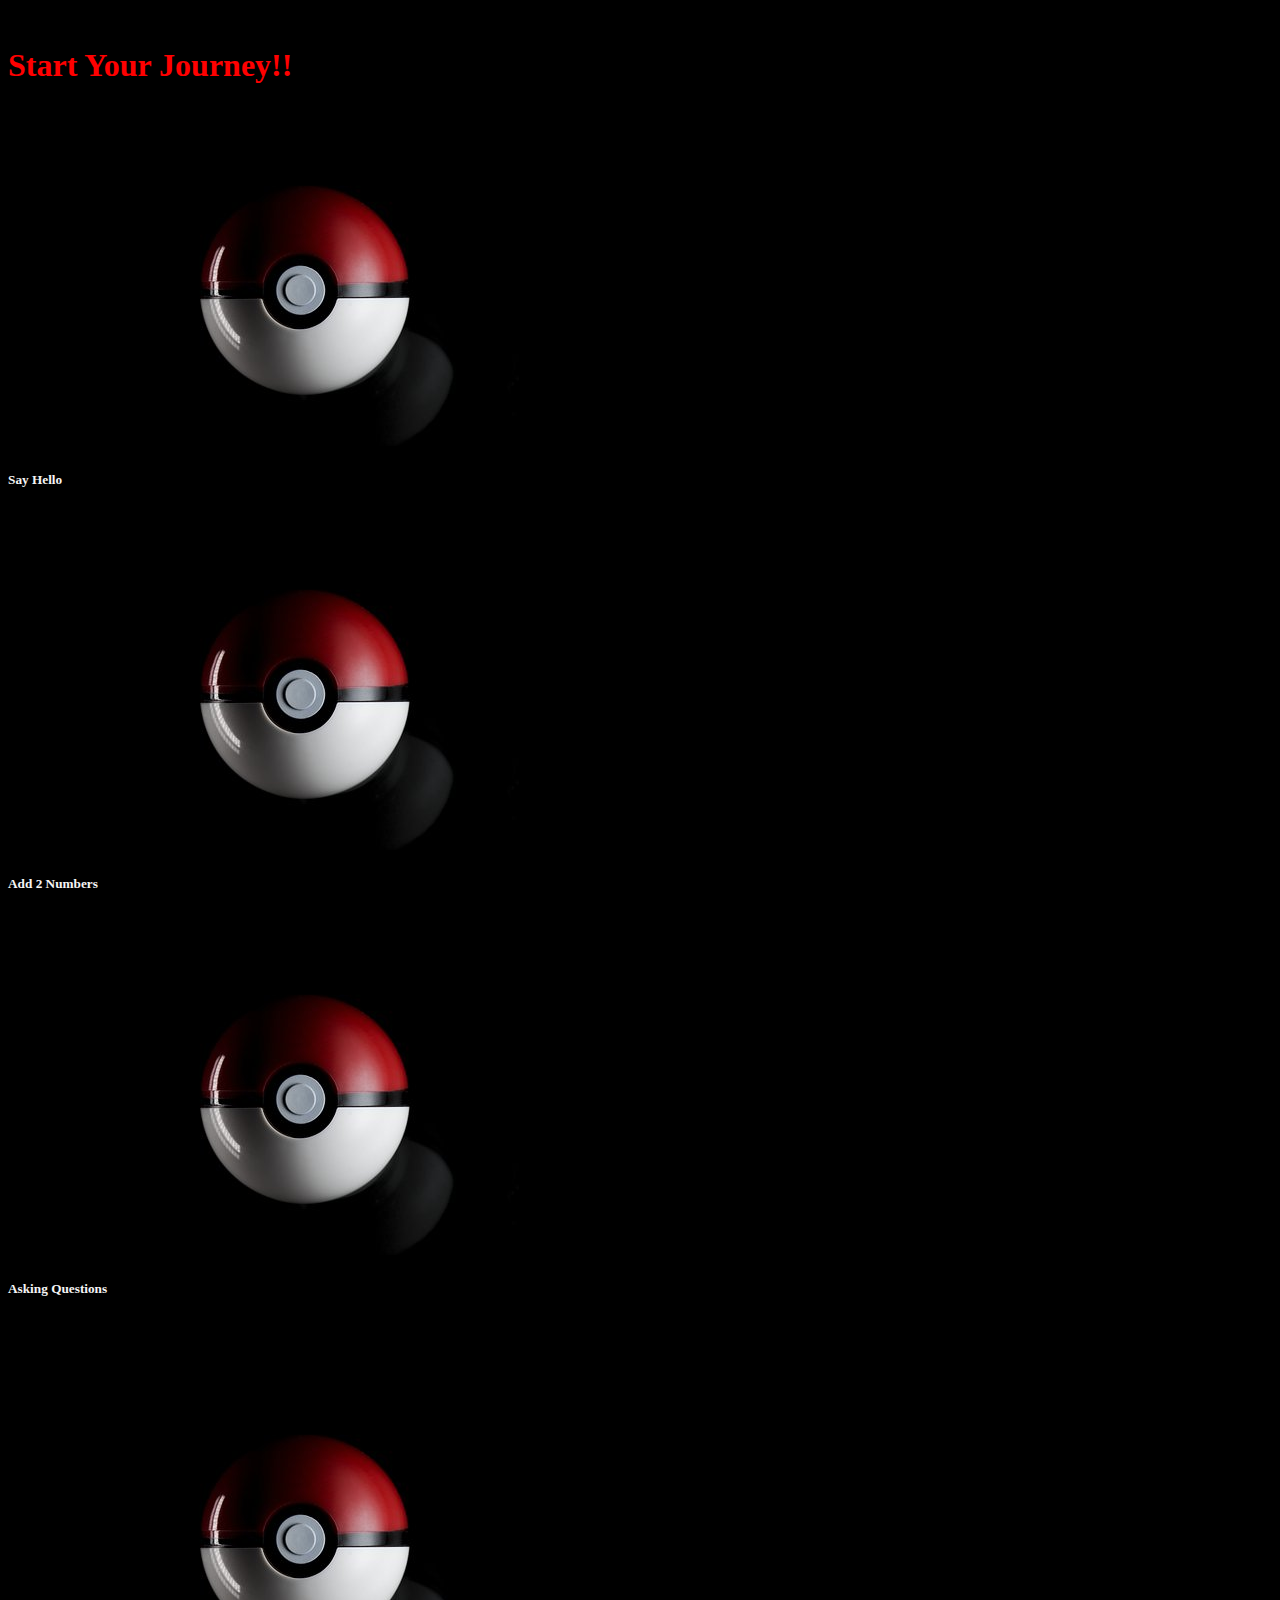
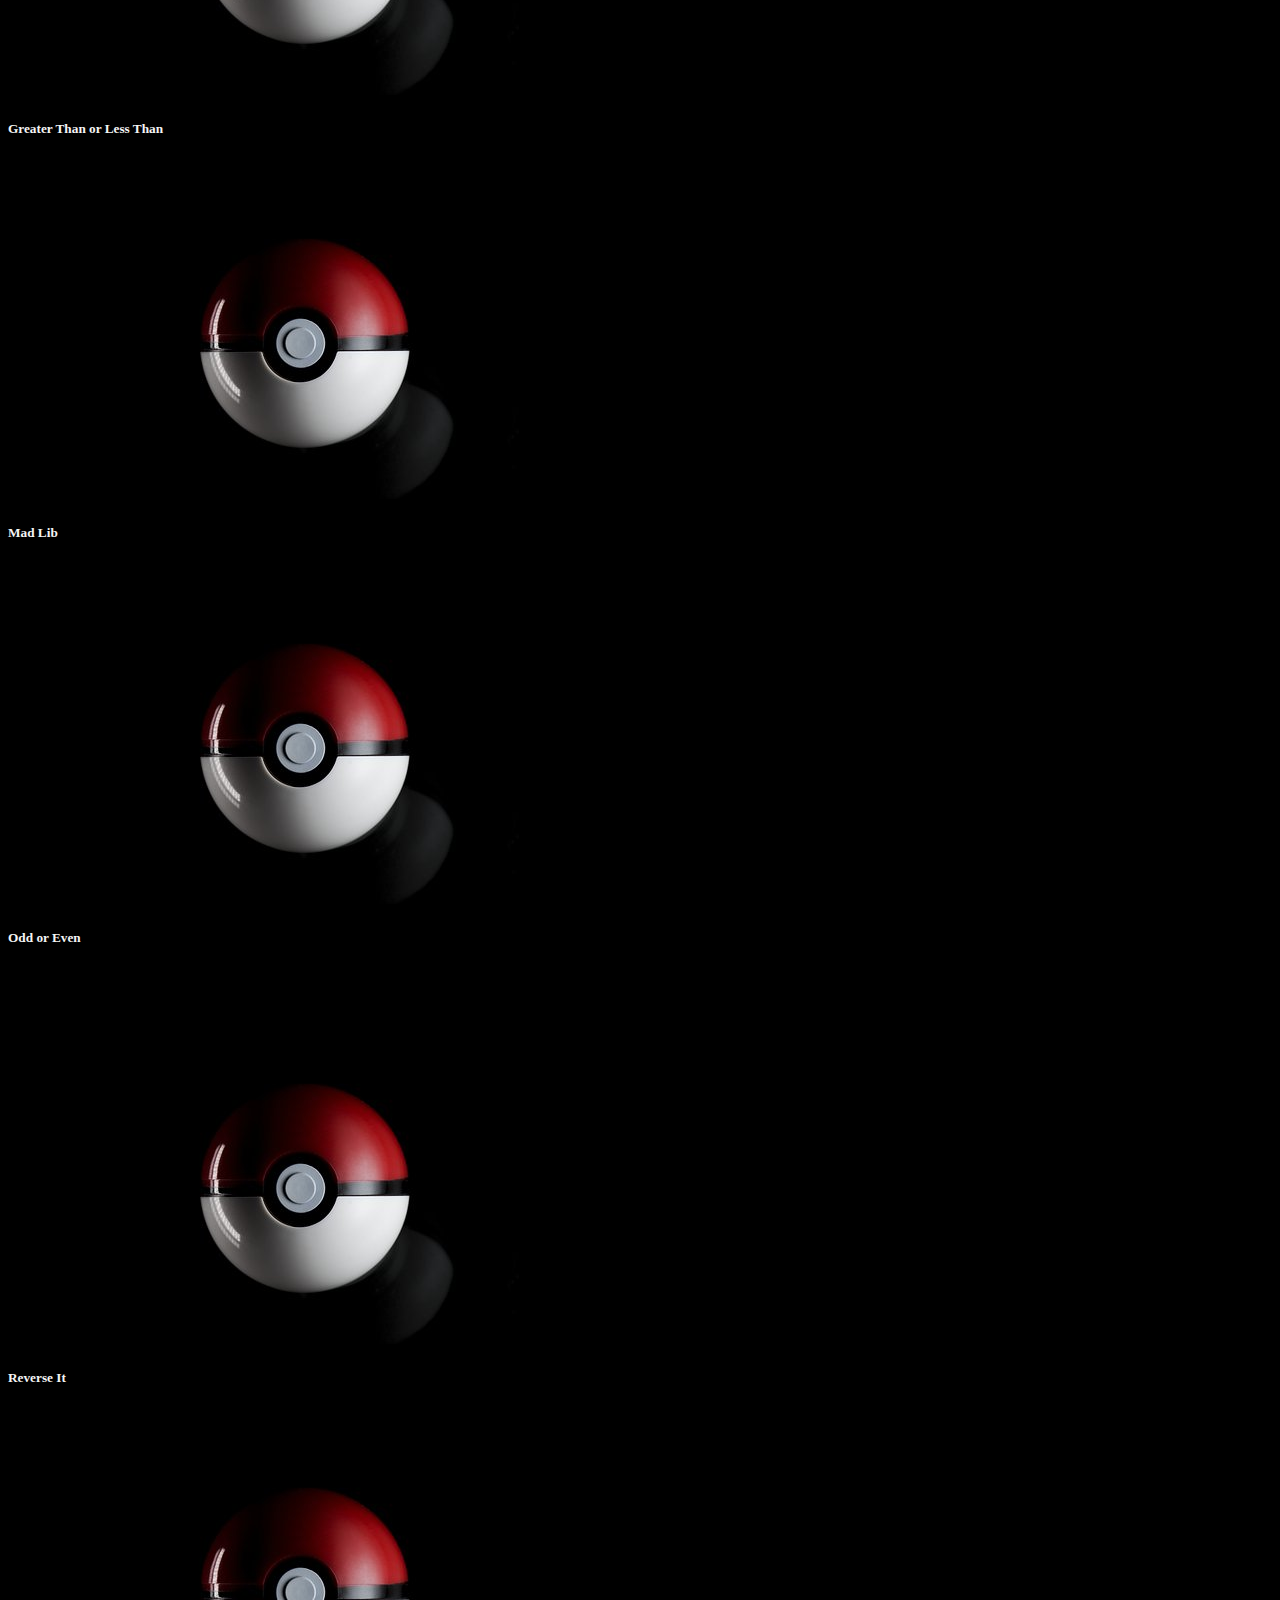
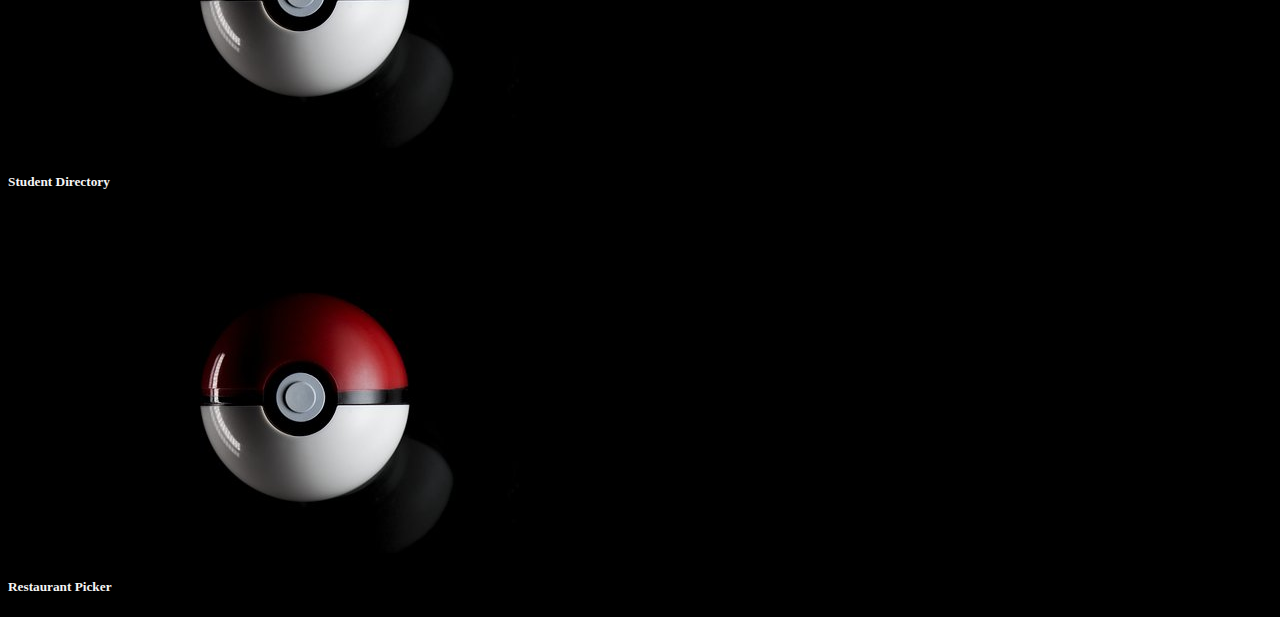
<file: index.html>
<!doctype html>
<html lang="en">
  <head>
    <meta charset="utf-8">
    <meta name="viewport" content="width=device-width, initial-scale=1">
    <title>Bootstrap demo</title>
    <link rel="stylesheet" href="../css/style.css">
    <link href="https://cdn.jsdelivr.net/npm/bootstrap@5.2.3/dist/css/bootstrap.min.css" rel="stylesheet" integrity="sha384-rbsA2VBKQhggwzxH7pPCaAqO46MgnOM80zW1RWuH61DGLwZJEdK2Kadq2F9CUG65" crossorigin="anonymous">
  </head>
  <body class="homeBak" >
    <!---Title---------------------------->
    <br>
    <div class="container">
        <div class="row text-center">
            <h1 class="tText">Start Your Journey!!</h1>
        </div>
    </div>
    <!--------------------------------------->
    <!----home page--------------------------->
    <div class="container">
        <div class="row">
            <div class="col-4">
                
                <a href="./pages/page1.html">  <img src="../assets/pokeball-5128709__340.jpg" alt="HTML tutorial"></a>
            <h5 class="text-center pText">Say Hello</h5>
            </div>
            <div class="col-4">
                
                <a href="./pages/page2.html"> <img src="../assets/pokeball-5128709__340.jpg" alt="HTML tutorial"></a>
            <h5 class="text-center pText">Add 2 Numbers</h5>
            </div>
            <div class="col-4">
                 
                <a href="./pages/page3.html"> <img src="../assets/pokeball-5128709__340.jpg" alt="HTML tutorial"></a>
            <h5 class="text-center pText">Asking Questions</h5>
            </div>
        </div>
        <br><br>
        <div class="row">
            <div class="col-4">
                
                <a href="./pages/page4.html"> <img src="../assets/pokeball-5128709__340.jpg" alt="HTML tutorial"></a>
            <h5 class="text-center pText">Greater Than or Less Than</h5>
            </div>
            <div class="col-4">
                
                <a href="./pages/page5.html"> <img src="../assets/pokeball-5128709__340.jpg" alt="HTML tutorial"></a>
            <h5 class="text-center pText">Mad Lib</h5>
            </div>
            <div class="col-4">
                
                <a href="./pages/page6.html"> <img src="../assets/pokeball-5128709__340.jpg" alt="HTML tutorial"></a>
            <h5 class="text-center pText">Odd or Even</h5>
            </div>
        </div>
        <br><br>
        <div class="row">
            <div class="col-4">
                
                <a href="./pages/page7.html"> <img src="../assets/pokeball-5128709__340.jpg" alt="HTML tutorial"></a>
            <h5 class="text-center pText">Reverse It</h5>
            </div>
            <div class="col-4">
                
                <a href="./pages/page8.html"> <img src="../assets/pokeball-5128709__340.jpg" alt="HTML tutorial"></a>
            <h5 class="text-center pText">Student Directory</h5>
            </div>
            <div class="col-4">
                <a href="./pages/page9.html"><img src="../assets/pokeball-5128709__340.jpg" alt="HTML tutorial"></a>
                            <h5 class="text-center pText">Restaurant Picker</h5>

            </div>
        </div>
    </div>
    <!--------------------------------------------------------------------------------------->


    <script src="https://cdn.jsdelivr.net/npm/bootstrap@5.2.3/dist/js/bootstrap.bundle.min.js" integrity="sha384-kenU1KFdBIe4zVF0s0G1M5b4hcpxyD9F7jL+jjXkk+Q2h455rYXK/7HAuoJl+0I4" crossorigin="anonymous"></script>
  </body>
</html>
</file>
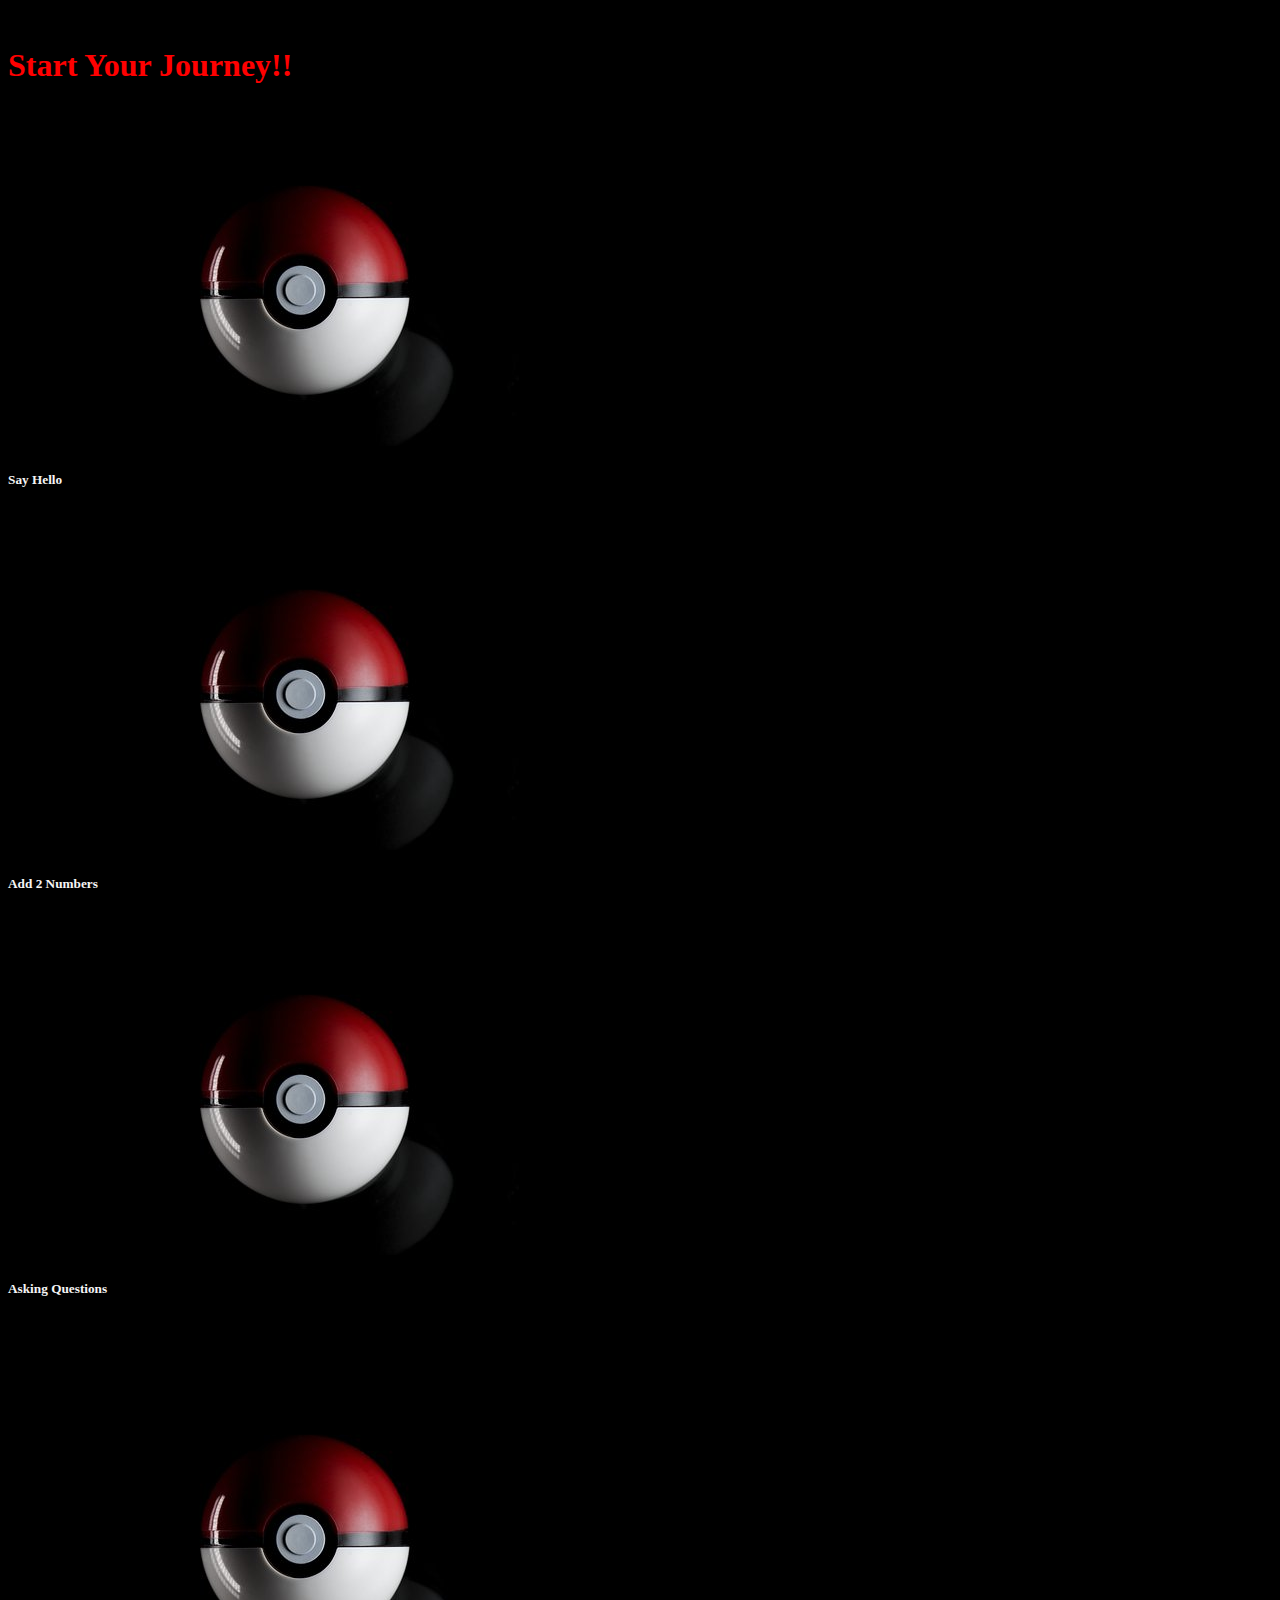
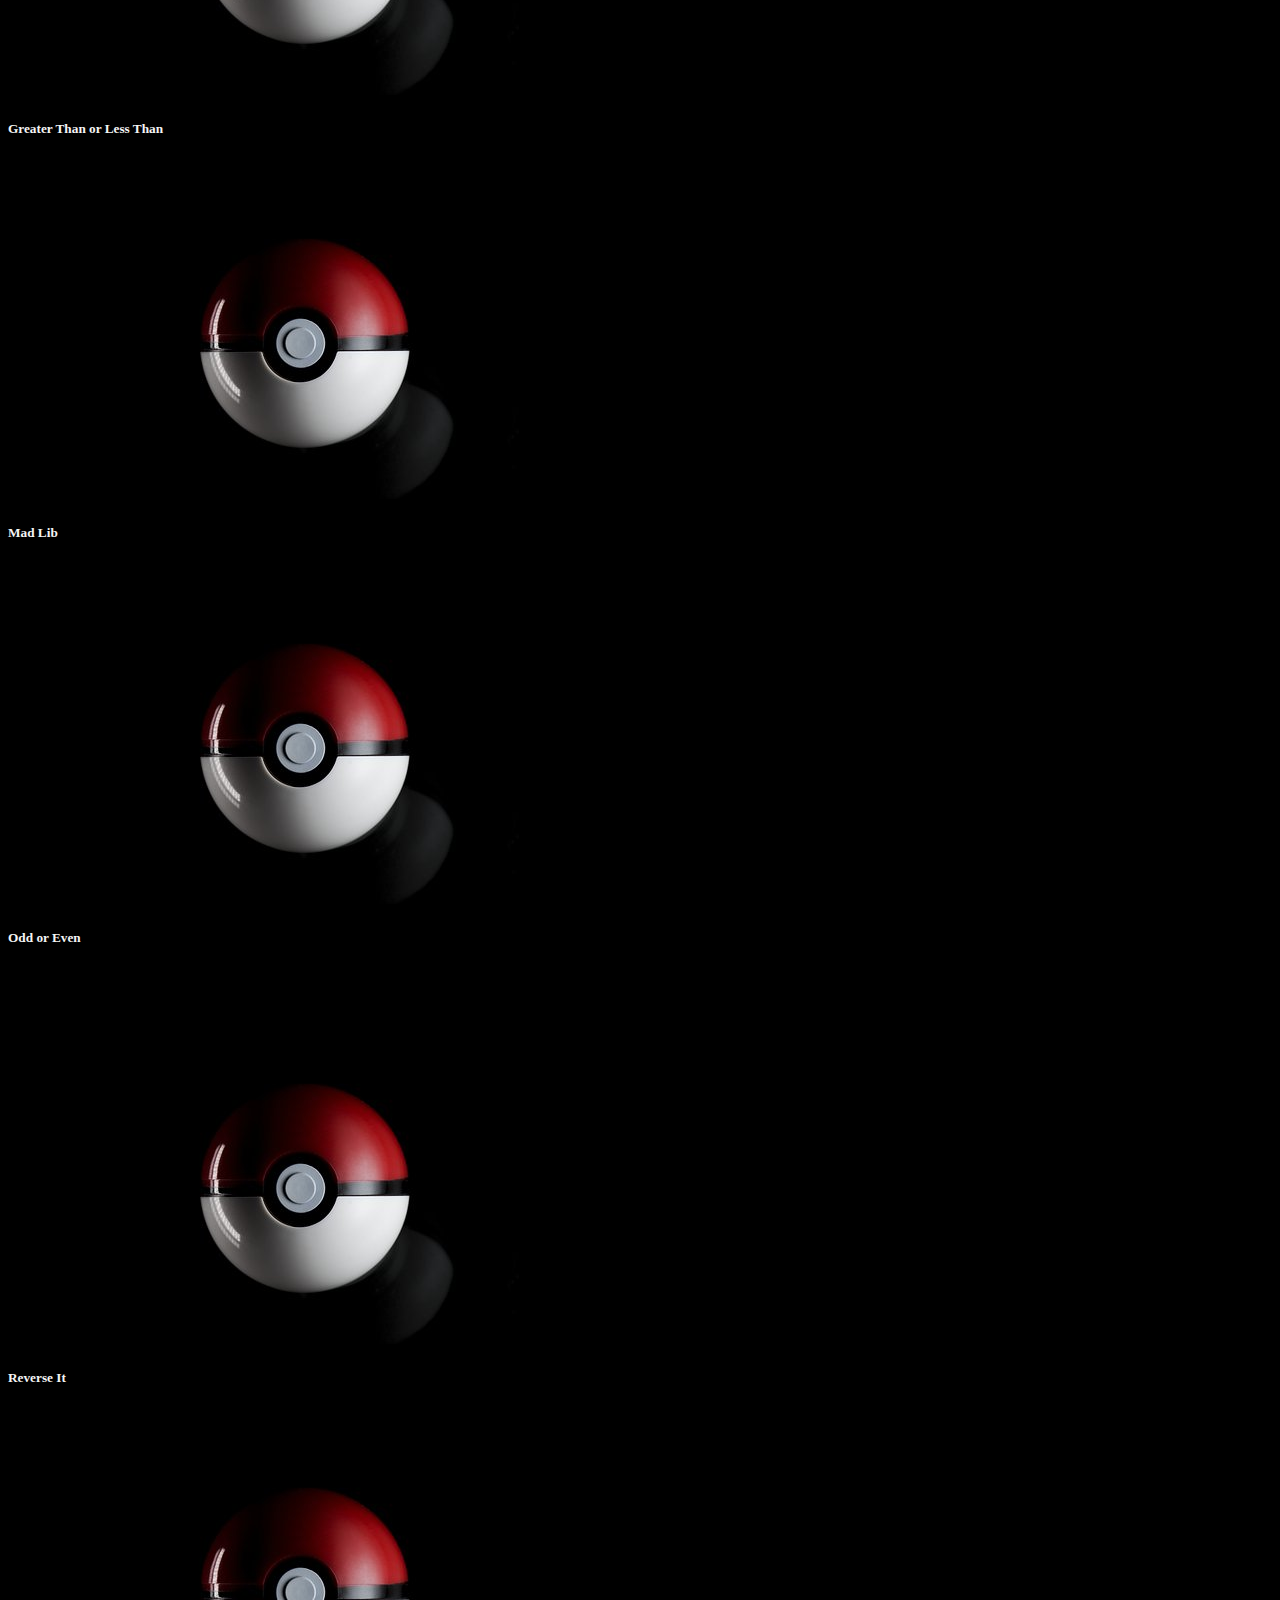
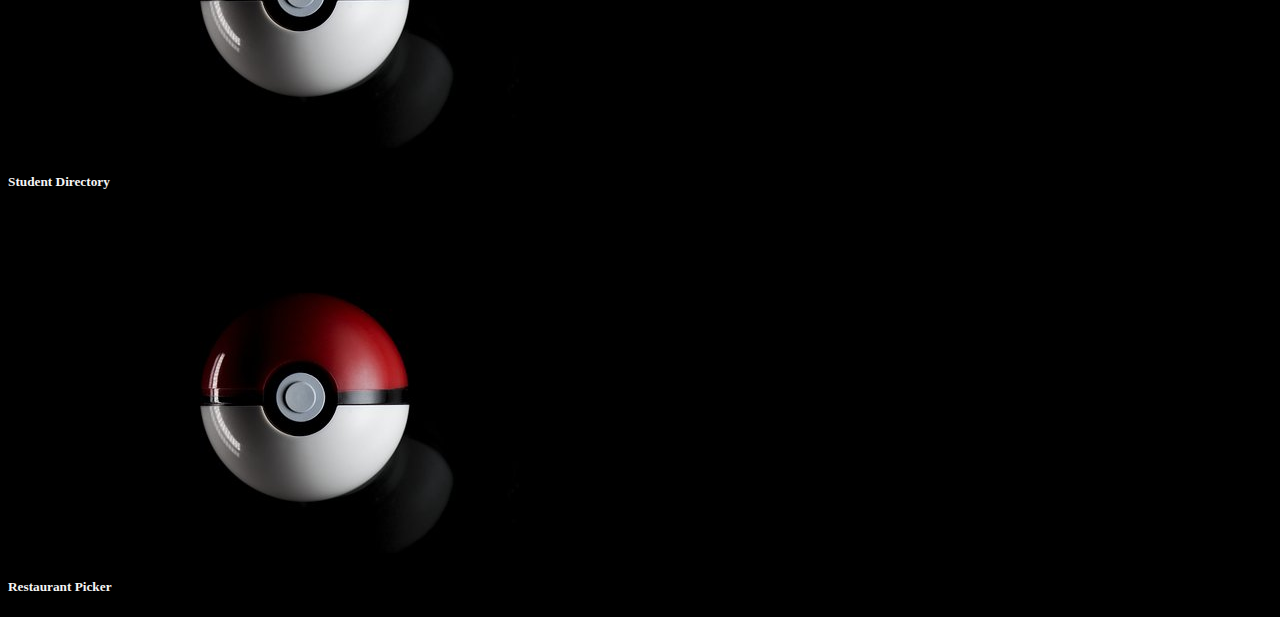
<file: pages/page.html>
<!doctype html>
<html lang="en">
  <head>
    <meta charset="utf-8">
    <meta name="viewport" content="width=device-width, initial-scale=1">
    <title>Bootstrap demo</title>
    <link rel="stylesheet" href="../css/style.css">
    <link href="https://cdn.jsdelivr.net/npm/bootstrap@5.2.3/dist/css/bootstrap.min.css" rel="stylesheet" integrity="sha384-rbsA2VBKQhggwzxH7pPCaAqO46MgnOM80zW1RWuH61DGLwZJEdK2Kadq2F9CUG65" crossorigin="anonymous">
  </head>
  <body class="homeBak" >
    <!---Title---------------------------->
    <br>
    <div class="container">
        <div class="row text-center">
            <h1 class="tText">Start Your Journey!!</h1>
        </div>
    </div>
    <!--------------------------------------->
    <!----home page--------------------------->
    <div class="container">
        <div class="row">
            <div class="col-4">
                
                <a href="./page1.html">  <img src="../assets/pokeball-5128709__340.jpg" alt="HTML tutorial"></a>
            <h5 class="text-center pText">Say Hello</h5>
            </div>
            <div class="col-4">
                
                <a href="./page2.html"> <img src="../assets/pokeball-5128709__340.jpg" alt="HTML tutorial"></a>
            <h5 class="text-center pText">Add 2 Numbers</h5>
            </div>
            <div class="col-4">
                 
                <a href="./page3.html"> <img src="../assets/pokeball-5128709__340.jpg" alt="HTML tutorial"></a>
            <h5 class="text-center pText">Asking Questions</h5>
            </div>
        </div>
        <br><br>
        <div class="row">
            <div class="col-4">
                
                <a href="./page4.html"> <img src="../assets/pokeball-5128709__340.jpg" alt="HTML tutorial"></a>
            <h5 class="text-center pText">Greater Than or Less Than</h5>
            </div>
            <div class="col-4">
                
                <a href="./page5.html"> <img src="../assets/pokeball-5128709__340.jpg" alt="HTML tutorial"></a>
            <h5 class="text-center pText">Mad Lib</h5>
            </div>
            <div class="col-4">
                
                <a href="./page6.html"> <img src="../assets/pokeball-5128709__340.jpg" alt="HTML tutorial"></a>
            <h5 class="text-center pText">Odd or Even</h5>
            </div>
        </div>
        <br><br>
        <div class="row">
            <div class="col-4">
                
                <a href="./page7.html"> <img src="../assets/pokeball-5128709__340.jpg" alt="HTML tutorial"></a>
            <h5 class="text-center pText">Reverse It</h5>
            </div>
            <div class="col-4">
                
                <a href="./page8.html"> <img src="../assets/pokeball-5128709__340.jpg" alt="HTML tutorial"></a>
            <h5 class="text-center pText">Student Directory</h5>
            </div>
            <div class="col-4">
                <a href="./page9.html"><img src="../assets/pokeball-5128709__340.jpg" alt="HTML tutorial"></a>
                            <h5 class="text-center pText">Restaurant Picker</h5>

            </div>
        </div>
    </div>
    <!--------------------------------------------------------------------------------------->


    <script src="https://cdn.jsdelivr.net/npm/bootstrap@5.2.3/dist/js/bootstrap.bundle.min.js" integrity="sha384-kenU1KFdBIe4zVF0s0G1M5b4hcpxyD9F7jL+jjXkk+Q2h455rYXK/7HAuoJl+0I4" crossorigin="anonymous"></script>
  </body>
</html>
</file>
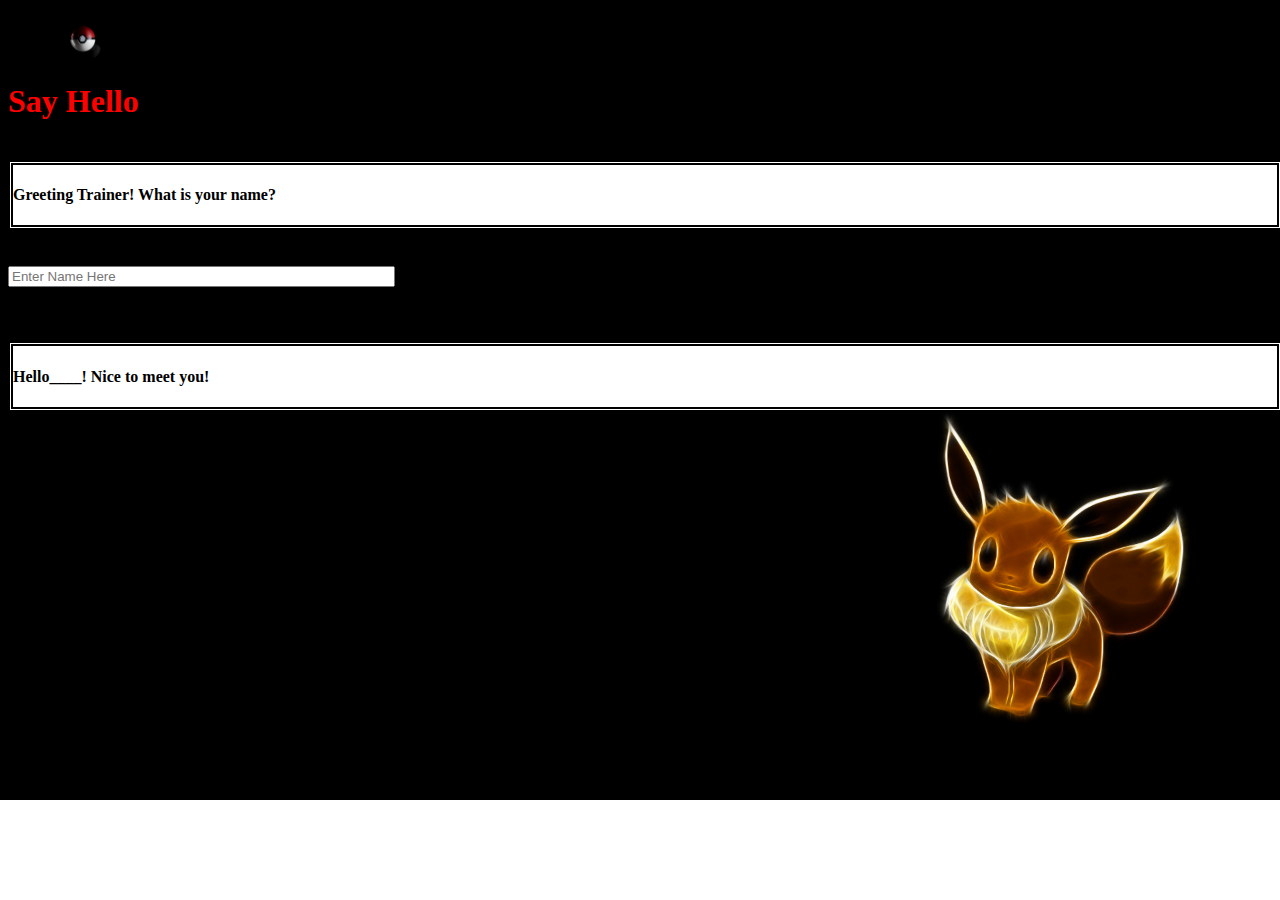
<file: pages/page1.html>
<!doctype html>
<html lang="en">
  <head>
    <meta charset="utf-8">
    <meta name="viewport" content="width=device-width, initial-scale=1">
    <title>Bootstrap demo</title>
    <link rel="stylesheet" href="../css/style.css">
    <link href="https://cdn.jsdelivr.net/npm/bootstrap@5.2.3/dist/css/bootstrap.min.css" rel="stylesheet" integrity="sha384-rbsA2VBKQhggwzxH7pPCaAqO46MgnOM80zW1RWuH61DGLwZJEdK2Kadq2F9CUG65" crossorigin="anonymous">
  </head>
  <body class="bakOne">
    <div class="container">
        <div class="row">
            <ul class="nav justify-content-end">
                <li class="nav-item">
                  <a class="nav-link pText" href="./page.html">
                    <img src="../assets/pokeball-5128709__340.jpg" alt="" style="width:60px;height:42px;">
                  </a>
                </li>
              </ul>
        </div>
    </div>
    <!----------------------------------------------------------->
    <h1 class="text-center tText">Say Hello</h1>
    <br>
    <!-----------------greetings-->
    <div class="container">
        <div class="row tBG">
            <h4 class="text-center mt-4 mb-4">Greeting Trainer! What is your name?</h4>
        </div>
    </div>
    <!------------------------------>
    <br><br>
    <div class="container">
      
      
        
          <input type="text" id="nameInput" name="fname" placeholder="Enter Name Here">
            
          
    </div>
    <br><br><br>
    <!------------------------------------------->

    <div class="container  ">
        <div class="row oneB ">
        <h4 class="text-center mt-4 mb-4 " id="helloReturn"> Hello____! Nice to meet you!</h4>
        </div>
        </div>
        <script src="../app,js/page1.js"></script>
    <script src="https://cdn.jsdelivr.net/npm/bootstrap@5.2.3/dist/js/bootstrap.bundle.min.js" integrity="sha384-kenU1KFdBIe4zVF0s0G1M5b4hcpxyD9F7jL+jjXkk+Q2h455rYXK/7HAuoJl+0I4" crossorigin="anonymous"></script>
  </body>
</html>
</file>
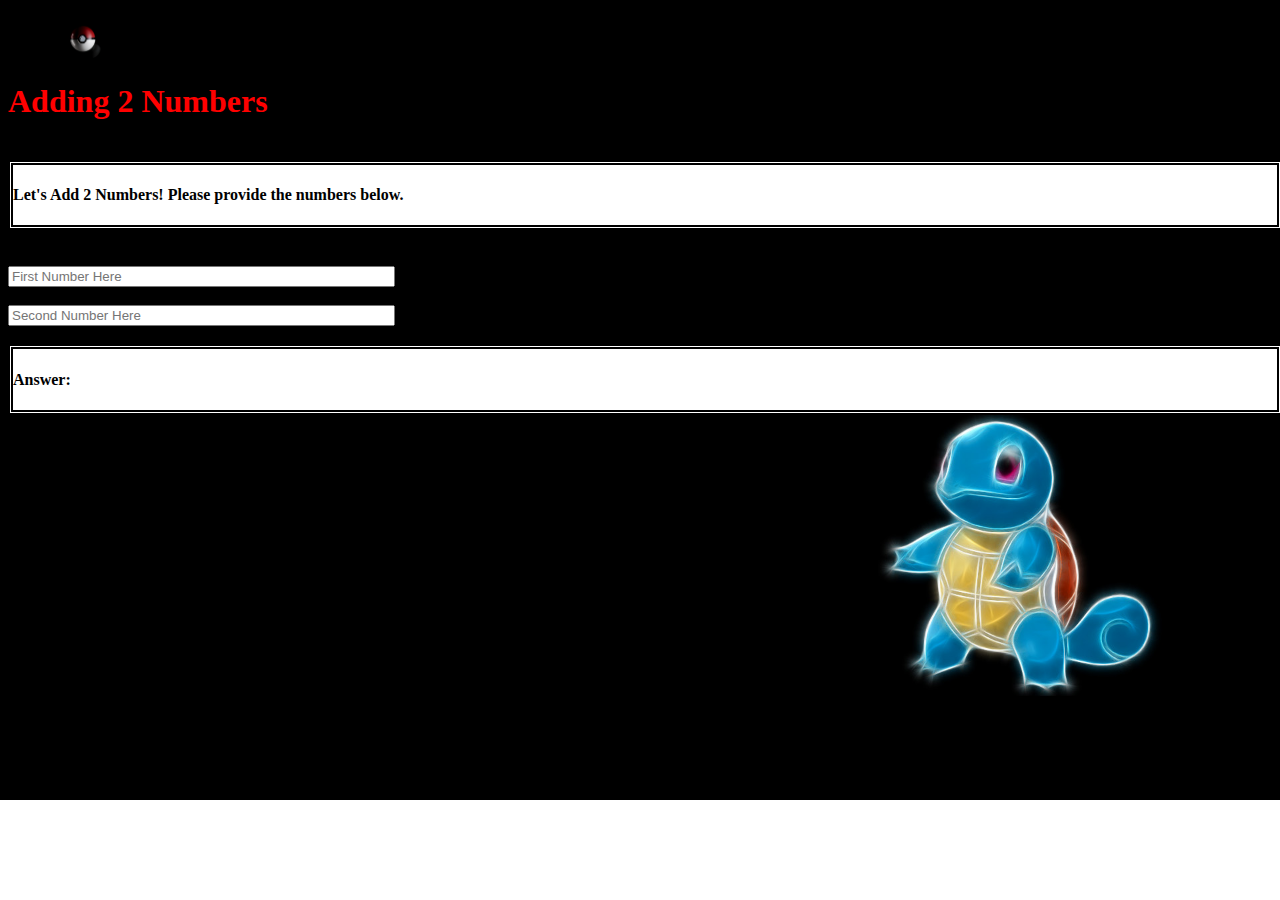
<file: pages/page2.html>
<!doctype html>
<html lang="en">
  <head>
    <meta charset="utf-8">
    <meta name="viewport" content="width=device-width, initial-scale=1">
    <title>Bootstrap demo</title>
    <link rel="stylesheet" href="../css/style.css">
    <link href="https://cdn.jsdelivr.net/npm/bootstrap@5.2.3/dist/css/bootstrap.min.css" rel="stylesheet" integrity="sha384-rbsA2VBKQhggwzxH7pPCaAqO46MgnOM80zW1RWuH61DGLwZJEdK2Kadq2F9CUG65" crossorigin="anonymous">
  </head>
  <body class="bakTwo">
    <div class="container">
        <div class="row">
            <ul class="nav justify-content-end">
                <li class="nav-item">
                  <a class="nav-link pText" href="./page.html">
                    <img src="../assets/pokeball-5128709__340.jpg" alt="" style="width:60px;height:42px;">
                  </a>
                </li>
              </ul>
        </div>
    </div>
    <!------------------------------------------------------------------------------>
    <h1 class="text-center tText"> Adding 2 Numbers</h1>
    <br>
    <div class="container">
        <div class="row tBG">
            <h4 class="text-center mt-4 mb-4">Let's Add 2 Numbers! Please provide the numbers below.</h4>
        </div>
    </div>
    <br><br>
    <!--------------------------------------------------------------->
    <div class="container">
        
            
            <input type="text" id="firstNumberInput" name="fname" placeholder="First Number Here">
            
          
    </div>
    <br>
    <div class="container">
        
            
            <input type="text" id="secondNumberInput" name="fname" placeholder="Second Number Here">
            
         
    </div>
    <br>
   
    <!-------------------------------------------------------->
    <div class="container ">
        <div class="row oneB ">
        <h4 class="text-center mt-4 mb-4 " id="numberReturn">Answer:</p>
        </div>
        </div>
        <script src="../app,js/page2.js"></script>
    <script src="https://cdn.jsdelivr.net/npm/bootstrap@5.2.3/dist/js/bootstrap.bundle.min.js" integrity="sha384-kenU1KFdBIe4zVF0s0G1M5b4hcpxyD9F7jL+jjXkk+Q2h455rYXK/7HAuoJl+0I4" crossorigin="anonymous"></script>
  </body>
</html>
</file>
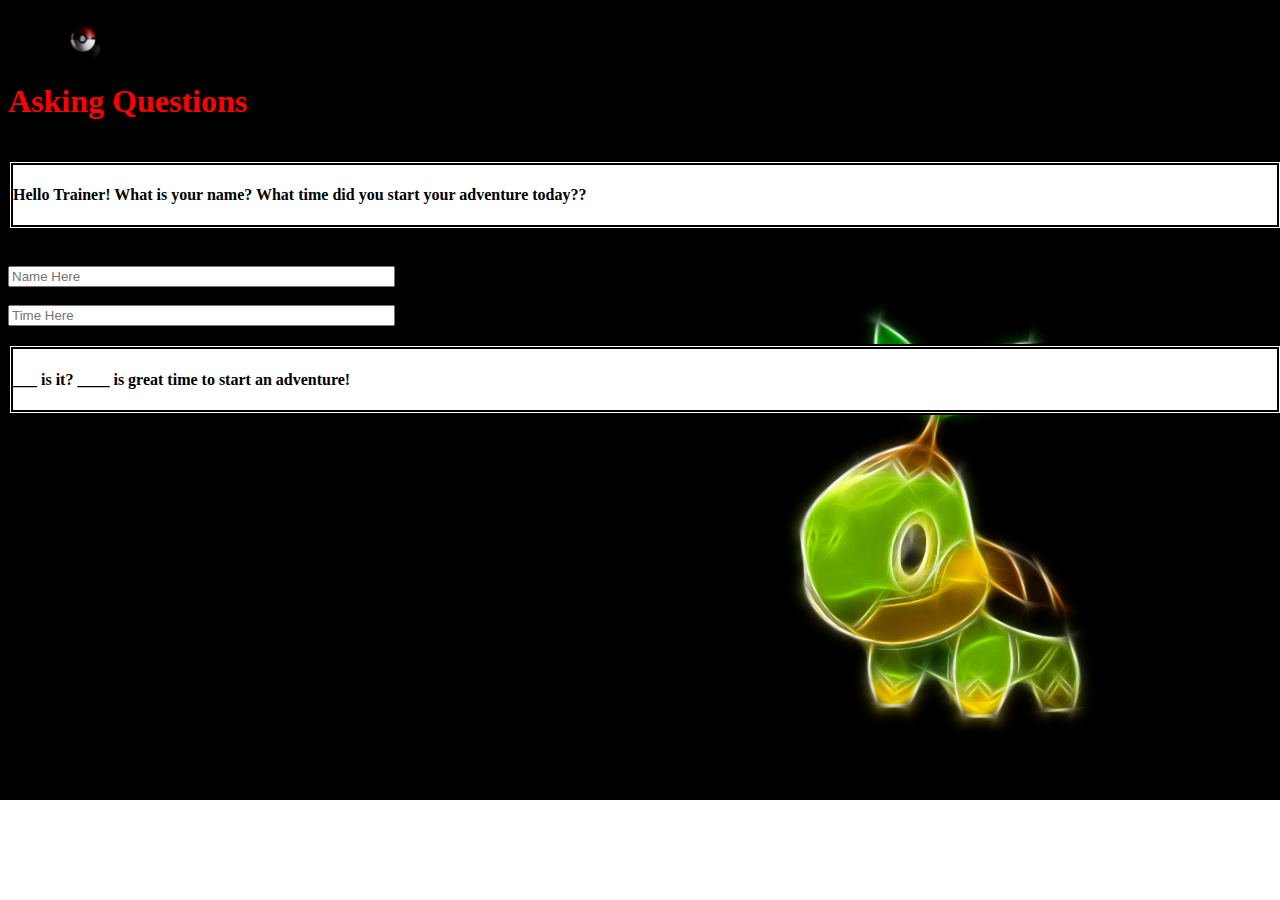
<file: pages/page3.html>
<!doctype html>
<html lang="en">
  <head>
    <meta charset="utf-8">
    <meta name="viewport" content="width=device-width, initial-scale=1">
    <title>Bootstrap demo</title>
    <link rel="stylesheet" href="../css/style.css">
    <link href="https://cdn.jsdelivr.net/npm/bootstrap@5.2.3/dist/css/bootstrap.min.css" rel="stylesheet" integrity="sha384-rbsA2VBKQhggwzxH7pPCaAqO46MgnOM80zW1RWuH61DGLwZJEdK2Kadq2F9CUG65" crossorigin="anonymous">
  </head>
  <body class="bakThree">
    <div class="container">
      <div class="row">
          <ul class="nav justify-content-end">
              <li class="nav-item">
                <a class="nav-link pText" href="./page.html">
                  <img src="../assets/pokeball-5128709__340.jpg" alt="" style="width:60px;height:42px;">
                </a>
              </li>
            </ul>
      </div>
  </div>
  <!------------------------------------------------------------------------------>
  <h1 class="text-center tText"> Asking Questions</h1>
  <br>
  <div class="container">
      <div class="row tBG">
          <h4 class="text-center mt-4 mb-4">Hello Trainer! What is your name? What time did you start your adventure today??</h4>
      </div>
  </div>
  <br><br>
  <!--------------------------------------------------------------->
  <div class="container">
      
          
          <input type="text" id="firstQuestInput" name="fname" placeholder="Name Here">
          
        
  </div>
  <br>
  <div class="container">
     
          
          <input type="number" id="secondQuestInput" name="fname" placeholder="Time Here">
          
       
  </div>
 
  <br>
  <!-------------------------------------------------------->
  <div class="container ">
      <div class="row oneB ">
      <h4 class="text-center mt-4 mb-4 " > <p id="askingReturn">___ is it? ____ is great time to start an adventure!</p></h4>
      </div>
      </div>
      <script src="../app,js/page3.js"></script>
    <script src="https://cdn.jsdelivr.net/npm/bootstrap@5.2.3/dist/js/bootstrap.bundle.min.js" integrity="sha384-kenU1KFdBIe4zVF0s0G1M5b4hcpxyD9F7jL+jjXkk+Q2h455rYXK/7HAuoJl+0I4" crossorigin="anonymous"></script>
  </body>
</html>
</file>
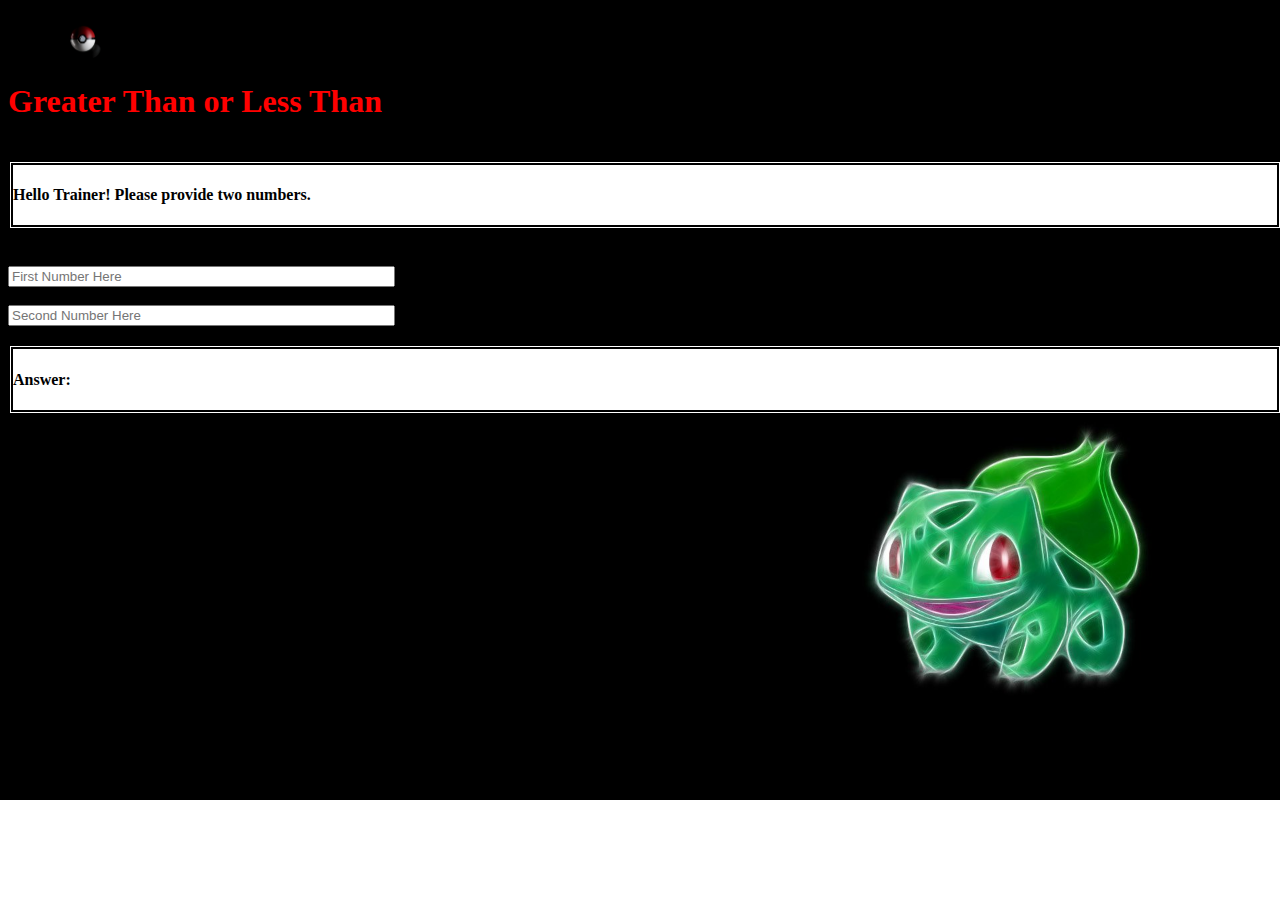
<file: pages/page4.html>
<!doctype html>
<html lang="en">
  <head>
    <meta charset="utf-8">
    <meta name="viewport" content="width=device-width, initial-scale=1">
    <title>Bootstrap demo</title>
    <link rel="stylesheet" href="../css/style.css">
    <link href="https://cdn.jsdelivr.net/npm/bootstrap@5.2.3/dist/css/bootstrap.min.css" rel="stylesheet" integrity="sha384-rbsA2VBKQhggwzxH7pPCaAqO46MgnOM80zW1RWuH61DGLwZJEdK2Kadq2F9CUG65" crossorigin="anonymous">
  </head>
  <body class="bakFour">
    <div class="container">
      <div class="row">
          <ul class="nav justify-content-end">
              <li class="nav-item">
                <a class="nav-link pText" href="./page.html">
                  <img src="../assets/pokeball-5128709__340.jpg" alt="" style="width:60px;height:42px;">
                </a>
              </li>
            </ul>
      </div>
  </div>
  <!------------------------------------------------------------------------------>
  <h1 class="text-center tText"> Greater Than or Less Than</h1>
  <br>
  <div class="container">
      <div class="row tBG">
          <h4 class="text-center mt-4 mb-4">Hello Trainer! Please provide two numbers.</h4>
      </div>
  </div>
  <br><br>
  <!--------------------------------------------------------------->
  <div class="container">
      
         
          <input type="number" id="firstGreatInput" name="fname" placeholder="First Number Here">
          
        
  </div>
  <br>
  <div class="container">
      
          <input type="number" id="secondGreatInput" name="fname" placeholder="Second Number Here">
          
        
  </div>
  <br>
  
  <!-------------------------------------------------------->
  <div class="container ">
      <div class="row oneB ">
      <h4 class="text-center mt-4 mb-4 " id="greatReturn">Answer:</h4>
      </div>
      </div>
      <script src="../app,js/page4.js"></script>
    <script src="https://cdn.jsdelivr.net/npm/bootstrap@5.2.3/dist/js/bootstrap.bundle.min.js" integrity="sha384-kenU1KFdBIe4zVF0s0G1M5b4hcpxyD9F7jL+jjXkk+Q2h455rYXK/7HAuoJl+0I4" crossorigin="anonymous"></script>
  </body>
</html>
</file>
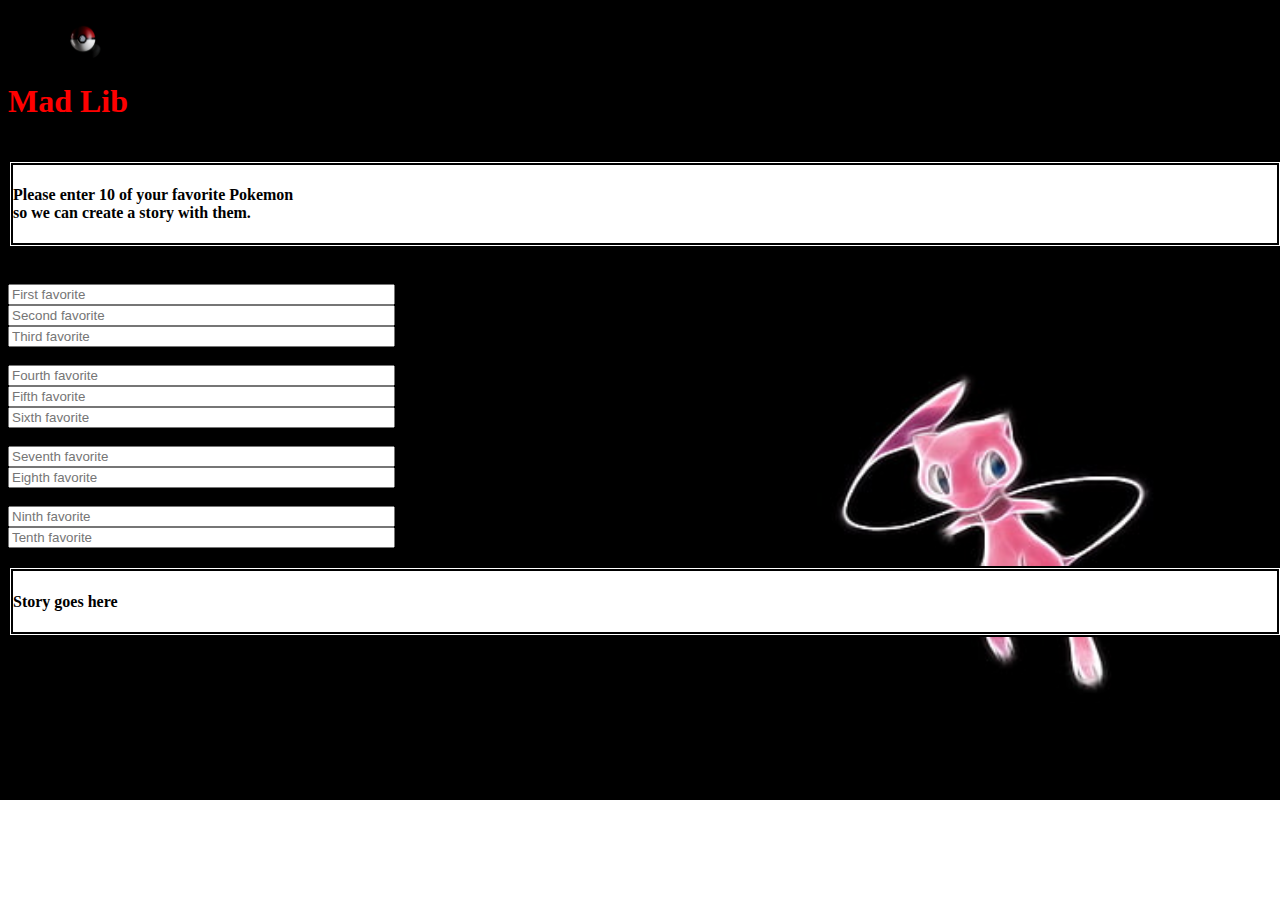
<file: pages/page5.html>
<!doctype html>
<html lang="en">
  <head>
    <meta charset="utf-8">
    <meta name="viewport" content="width=device-width, initial-scale=1">
    <title>Bootstrap demo</title>
    <link rel="stylesheet" href="../css/style.css">
    <link href="https://cdn.jsdelivr.net/npm/bootstrap@5.2.3/dist/css/bootstrap.min.css" rel="stylesheet" integrity="sha384-rbsA2VBKQhggwzxH7pPCaAqO46MgnOM80zW1RWuH61DGLwZJEdK2Kadq2F9CUG65" crossorigin="anonymous">
  </head>
  <body class="bakFive">
    <div class="container">
      <div class="row">
          <ul class="nav justify-content-end">
              <li class="nav-item">
                <a class="nav-link pText" href="./page.html">
                  <img src="../assets/pokeball-5128709__340.jpg" alt="" style="width:60px;height:42px;">
                </a>
              </li>
            </ul>
      </div>
  </div>
  <!------------------------------------------------------------------------------>
  <h1 class="text-center tText"> Mad Lib</h1>
  <br>
  <div class="container">
      <div class="row tBG">
          <h4 class="text-center mt-4 mb-4">Please enter 10 of your favorite Pokemon <br>so we can create a story with them.</h4>
      </div>
  </div>
  <br><br>
  <!--------------------------------------------------------------->
  <div class="container ">
    <div class="row">
      <div class="col-4 "> 
        
        <input type="text" id="pokeOneInput" name="fname" placeholder="First favorite">
        
      </div>
      <div class="col-4"> 
      
        <input type="text" id="pokeTwoInput" name="fname" placeholder="Second favorite">
        
      </div>
      <div class="col-4"> 
        
        <input type="text" id="pokeThreeInput" name="fname" placeholder="Third favorite">
        
      </div>
    </div>
    <br>
    <div class="row">
      <div class="col-4">
        
          <input type="text" id="pokeFourInput" name="fname" placeholder="Fourth favorite">
          
       
      </div>
      <div class="col-4">
        
          <input type="text" id="pokeFiveInput" name="fname" placeholder="Fifth favorite">
          
        
      </div>
      <div class="col-4">
        
          <input type="text" id="pokeSixInput" name="fname" placeholder="Sixth favorite">
          
       
      </div>
    </div>
    <br>
    <div class="row">
      <div class="col-4">
       
          <input type="text" id="pokeSevenInput" name="fname" placeholder="Seventh favorite">
          
       
      </div>
      <div class="col-4">

      </div>
      <div class="col-4">
        
          <input type="text" id="pokeEightInput" name="fname" placeholder="Eighth favorite">
          
        
      </div>
    </div>
    <br>
    <div class="row">
      <div class="col-4">
        <input type="text" id="pokeNineInput" name="fname" placeholder="Ninth favorite">
        
      </div>
      
      <div class="col-4">
        
        <input type="text" id="pokeTenInput" name="fname" placeholder="Tenth favorite">
        
      </div>
    </div>
  </div>
  <br>
  <!-------------------------------------------------------->
  <div class="container ">
      <div class="row oneB ">
      <h4 class="text-center mt-4 mb-4 " id="storyReturn">Story goes here</p>
      </div>
      </div>
      <script src="../app,js/page5.js"></script>
    <script src="https://cdn.jsdelivr.net/npm/bootstrap@5.2.3/dist/js/bootstrap.bundle.min.js" integrity="sha384-kenU1KFdBIe4zVF0s0G1M5b4hcpxyD9F7jL+jjXkk+Q2h455rYXK/7HAuoJl+0I4" crossorigin="anonymous"></script>
  </body>
</html>
</file>
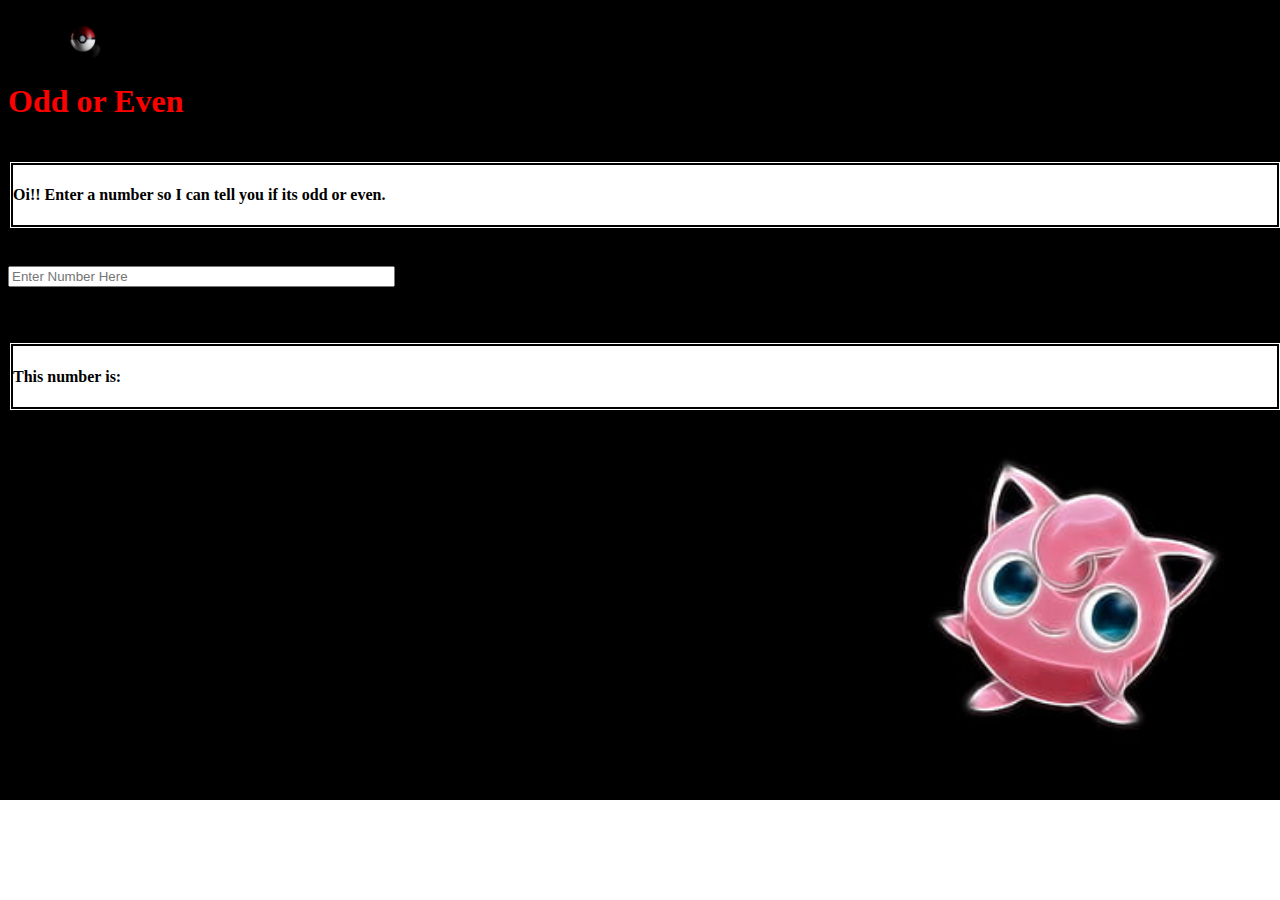
<file: pages/page6.html>
<!doctype html>
<html lang="en">
  <head>
    <meta charset="utf-8">
    <meta name="viewport" content="width=device-width, initial-scale=1">
    <title>Bootstrap demo</title>
    <link rel="stylesheet" href="../css/style.css">
    <link href="https://cdn.jsdelivr.net/npm/bootstrap@5.2.3/dist/css/bootstrap.min.css" rel="stylesheet" integrity="sha384-rbsA2VBKQhggwzxH7pPCaAqO46MgnOM80zW1RWuH61DGLwZJEdK2Kadq2F9CUG65" crossorigin="anonymous">
  </head>
  <body class="bakSix">
    <div class="container">
      <div class="row">
          <ul class="nav justify-content-end">
              <li class="nav-item">
                <a class="nav-link pText" href="./page.html">
                  <img src="../assets/pokeball-5128709__340.jpg" alt="" style="width:60px;height:42px;">
                </a>
              </li>
            </ul>
      </div>
  </div>
  <!----------------------------------------------------------->
  <h1 class="text-center tText">Odd or Even</h1>
  <br>
  <!-----------------greetings-->
  <div class="container">
      <div class="row tBG">
          <h4 class="text-center mt-4 mb-4">Oi!! Enter a number so I can tell you if its odd or even.</h4>
      </div>
  </div>
  <!------------------------------>
  <br><br>
  <div class="container">
    
    
      
          
          <input type="text" id="evenOrOddInput" name="fname" placeholder="Enter Number Here">
          
        
  </div>
  <br><br><br>
  <!------------------------------------------->

  <div class="container ">
      <div class="row oneB ">
      <h4 class="text-center mt-4 mb-4 " id="answerReturn"> This number is:</p>
      </div>
      <script src="../app,js/page6.js"></script>
    <script src="https://cdn.jsdelivr.net/npm/bootstrap@5.2.3/dist/js/bootstrap.bundle.min.js" integrity="sha384-kenU1KFdBIe4zVF0s0G1M5b4hcpxyD9F7jL+jjXkk+Q2h455rYXK/7HAuoJl+0I4" crossorigin="anonymous"></script>
  </body>
</html>
</file>
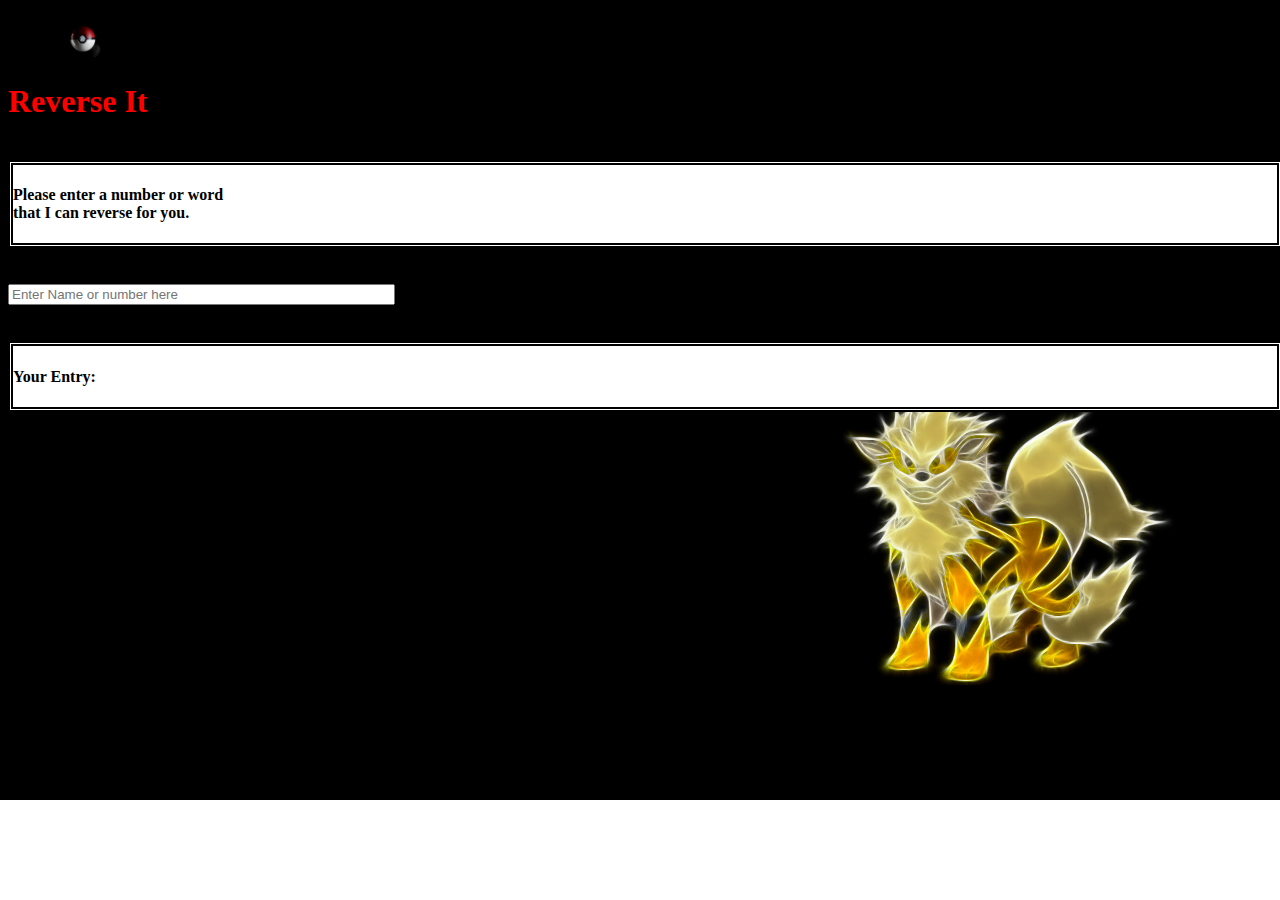
<file: pages/page7.html>
<!doctype html>
<html lang="en">
  <head>
    <meta charset="utf-8">
    <meta name="viewport" content="width=device-width, initial-scale=1">
    <title>Bootstrap demo</title>
    <link rel="stylesheet" href="../css/style.css">
    <link href="https://cdn.jsdelivr.net/npm/bootstrap@5.2.3/dist/css/bootstrap.min.css" rel="stylesheet" integrity="sha384-rbsA2VBKQhggwzxH7pPCaAqO46MgnOM80zW1RWuH61DGLwZJEdK2Kadq2F9CUG65" crossorigin="anonymous">
  </head>
  <body class="bakSeven">
    <div class="container">
      <div class="row">
          <ul class="nav justify-content-end">
              <li class="nav-item">
                <a class="nav-link pText" href="./page.html">
                  <img src="../assets/pokeball-5128709__340.jpg" alt="" style="width:60px;height:42px;">
                </a>
              </li>
            </ul>
      </div>
  </div>
  <!------------------------------------------------------------------------------>
  <h1 class="text-center tText"> Reverse It</h1>
  <br>
  <div class="container">
      <div class="row tBG">
          <h4 class="text-center mt-4 mb-4">Please enter a number or word <br> that I can reverse for you.</h4>
      </div>
  </div>
  <br><br>
  <!--------------------------------------------------------------->
  <div class="container">
      
      
   
       
        <input type="text" id="reverseInput" name="fname" placeholder="Enter Name or number here">
        
     
</div>
<br><br>
  <!-------------------------------------------------------->
  <div class="container ">
      <div class="row oneB ">
      <h4 class="text-center mt-4 mb-4 " id="reverseReturn">Your Entry:</p>
      </div>
      </div>
      <script src="../app,js/page7.js"></script>
    <script src="https://cdn.jsdelivr.net/npm/bootstrap@5.2.3/dist/js/bootstrap.bundle.min.js" integrity="sha384-kenU1KFdBIe4zVF0s0G1M5b4hcpxyD9F7jL+jjXkk+Q2h455rYXK/7HAuoJl+0I4" crossorigin="anonymous"></script>
  </body>
</html>
</file>
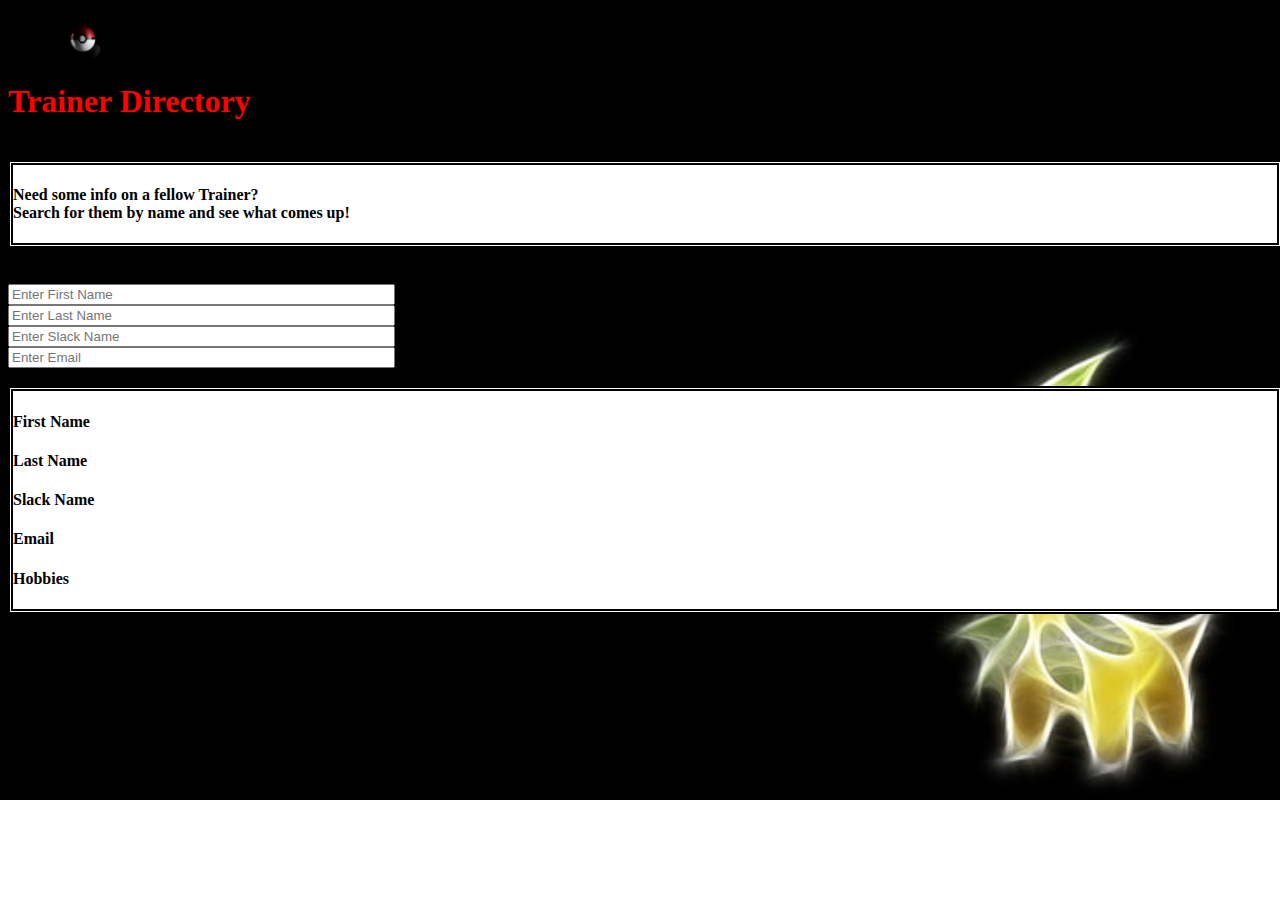
<file: pages/page8.html>
<!doctype html>
<html lang="en">
  <head>
    <meta charset="utf-8">
    <meta name="viewport" content="width=device-width, initial-scale=1">
    <title>Bootstrap demo</title>
    <link rel="stylesheet" href="../css/style.css">
    <link href="https://cdn.jsdelivr.net/npm/bootstrap@5.2.3/dist/css/bootstrap.min.css" rel="stylesheet" integrity="sha384-rbsA2VBKQhggwzxH7pPCaAqO46MgnOM80zW1RWuH61DGLwZJEdK2Kadq2F9CUG65" crossorigin="anonymous">
  </head>
  <body class="bakEight">
    <div class="container">
      <div class="row">
          <ul class="nav justify-content-end">
              <li class="nav-item">
                <a class="nav-link pText" href="./page.html"> 
                  <img src="../assets/pokeball-5128709__340.jpg" alt="" style="width:60px;height:42px;">
                </a>
              </li>
            </ul>
      </div>
  </div>
  <!------------------------------------------------------------------------------>
  <h1 class="text-center tText"> Trainer Directory</h1>
  <br>
  <div class="container">
      <div class="row tBG">
          <h4 class="text-center mt-4 mb-4">Need some info on a fellow Trainer? <br> Search for them by name and see what comes up!</h4>
      </div>
  </div>
  <br><br>
  <!--------------------------------------------------------------->
  <div class="container">
      
          
          <input type="text" id="firstNameInput" name="fname" placeholder="Enter First Name">
          
        
  </div>

  <div class="container">
      
        
          <input type="text" id="lastNameInput" name="" placeholder="Enter Last Name">
          
          
        
  </div>
  <div class="container">
      
        
    <input type="text" id="slackNameInput" name="" placeholder="Enter Slack Name">
    
    
  
</div>
<div class="container">
      
        
  <input type="text" id="emailInput" name="" placeholder="Enter Email">
  
  

</div>
  <br>
  <!-------------------------------------------------------->
  <div class="container ">
      <div class="row oneB ">
      <h4 class="text-center mt-4 mb-4 " id="firstNameReturn"> First Name</h4>
        <h4 class="text-center mt-4 mb-4 " id="lastNameReturn"> Last Name</h4>
          <h4 class="text-center mt-4 mb-4 " id="slackNameReturn"> Slack Name </h4>
            <h4 class="text-center mt-4 mb-4 " id="emailReturn"> Email</h4>
              <h4 class="text-center mt-4 mb-4 " id="hobbiesReturn"> Hobbies</h4>
      </div>
      </div>
      <br><br>
      <script src="../app,js/page8.js"></script>
    <script src="https://cdn.jsdelivr.net/npm/bootstrap@5.2.3/dist/js/bootstrap.bundle.min.js" integrity="sha384-kenU1KFdBIe4zVF0s0G1M5b4hcpxyD9F7jL+jjXkk+Q2h455rYXK/7HAuoJl+0I4" crossorigin="anonymous"></script>
  </body>
</html>
</file>
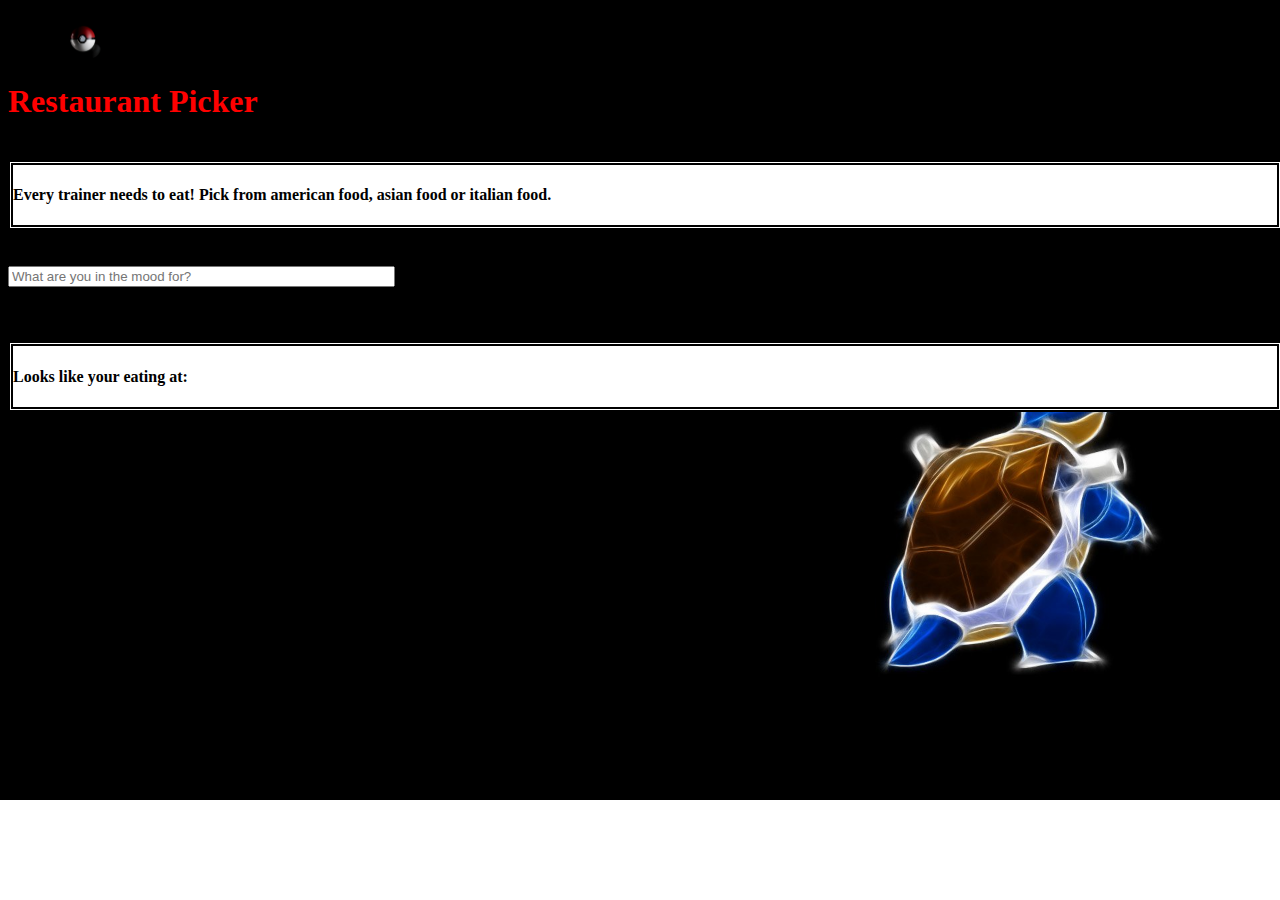
<file: pages/page9.html>
<!doctype html>
<html lang="en">
  <head>
    <meta charset="utf-8">
    <meta name="viewport" content="width=device-width, initial-scale=1">
    <title>Bootstrap demo</title>
    <link rel="stylesheet" href="../css/style.css">
    <link href="https://cdn.jsdelivr.net/npm/bootstrap@5.2.3/dist/css/bootstrap.min.css" rel="stylesheet" integrity="sha384-rbsA2VBKQhggwzxH7pPCaAqO46MgnOM80zW1RWuH61DGLwZJEdK2Kadq2F9CUG65" crossorigin="anonymous">
  </head>
  <body class="bakNine">
    <div class="container">
      <div class="row">
          <ul class="nav justify-content-end">
              <li class="nav-item">
                <a class="nav-link pText" href="./page.html">
                  <img src="../assets/pokeball-5128709__340.jpg" alt="" style="width:60px;height:42px;"> 
                </a>
              </li>
            </ul>
      </div>
  </div>
  <!----------------------------------------------------------->
  <h1 class="text-center tText">Restaurant Picker</h1>
  <br>
  <!-----------------greetings-->
  <div class="container">
      <div class="row tBG">
          <h4 class="text-center mt-4 mb-4">Every trainer needs to eat! Pick from american food, asian food or italian food.</h4>
      </div>
  </div>
  <!------------------------------>
  <br><br>
  <div class="container">
    
    
      
          
          <input type="text" id="foodInput" name="fname" placeholder="What are you in the mood for?">
          
        
  </div>
  <br><br><br>
  <!------------------------------------------->

  <div class="container ">
      <div class="row oneB ">
      <h4 class="text-center mt-4 mb-4 " id="foodReturn"> Looks like your eating at:</p>
      </div>
      </div>
      <script src="../app,js/page9.js"></script>
    <script src="https://cdn.jsdelivr.net/npm/bootstrap@5.2.3/dist/js/bootstrap.bundle.min.js" integrity="sha384-kenU1KFdBIe4zVF0s0G1M5b4hcpxyD9F7jL+jjXkk+Q2h455rYXK/7HAuoJl+0I4" crossorigin="anonymous"></script>
  </body>
</html>
</file>
<file: css/style.css>
.homeBak
{
    background-image: url(../assets/desktop-wallpaper-pokeball-background-epic-pokeball-pokeball-shadow-the-hedgehog-and-pokemon-pokeball-minimal-pokeball-thumbnail.jpg);
    background-repeat: no-repeat;
    background-size: cover;
}
.bakOne
{
    background-image: url(../assets/394697.jpg);
    background-repeat: no-repeat;
    background-size: cover;

}
.bakTwo
{
    background-image: url(../assets/119278.jpg);
    background-repeat: no-repeat;
    background-size: cover;
}
.bakThree
{
    background-image: url(../assets/Btm5JR.webp);
    background-repeat: no-repeat;
    background-size: cover;
}
.bakFour
{
    background-image: url(../assets/thumb-1920-119130.jpg);
    background-repeat: no-repeat;
    background-size: cover;
}
.bakFive
{
    background-image: url(../assets/pokemon-mew-fractalius-video-games-wallpaper-preview.jpg);
    background-repeat: no-repeat;
    background-size: cover;
}
.bakSix
{
    background-image: url(../assets/jigglypuff-anime-black-background-wallpaper-preview.jpg);
    background-repeat: no-repeat;
    background-size: cover;
}
.bakSeven
{
    background-image: url(../assets/394804.jpg);
    background-repeat: no-repeat;
    background-size: cover;
}
.bakEight
{
    background-image: url(../assets/background-bayleef-black-fractalius-wallpaper-preview.jpg);
    background-repeat: no-repeat;
    background-size: cover;
}
.bakNine
{
    background-image: url(../assets/thumb-1920-119283.jpg);
    background-repeat: no-repeat;
    background-size: cover;
}
.pText
{
    -webkit-text-fill-color: whitesmoke;
}
.tText
{
    -webkit-text-fill-color: red;
}
.tBG , .oneB
{
    background-color: rgb(255, 255, 255);
    width: 100%;
    border-width:thick;
    border-style:double;
    
}
input
{
    width: 30%;
}

.madOne
{
    justify-items: self-end;
}
</file>
